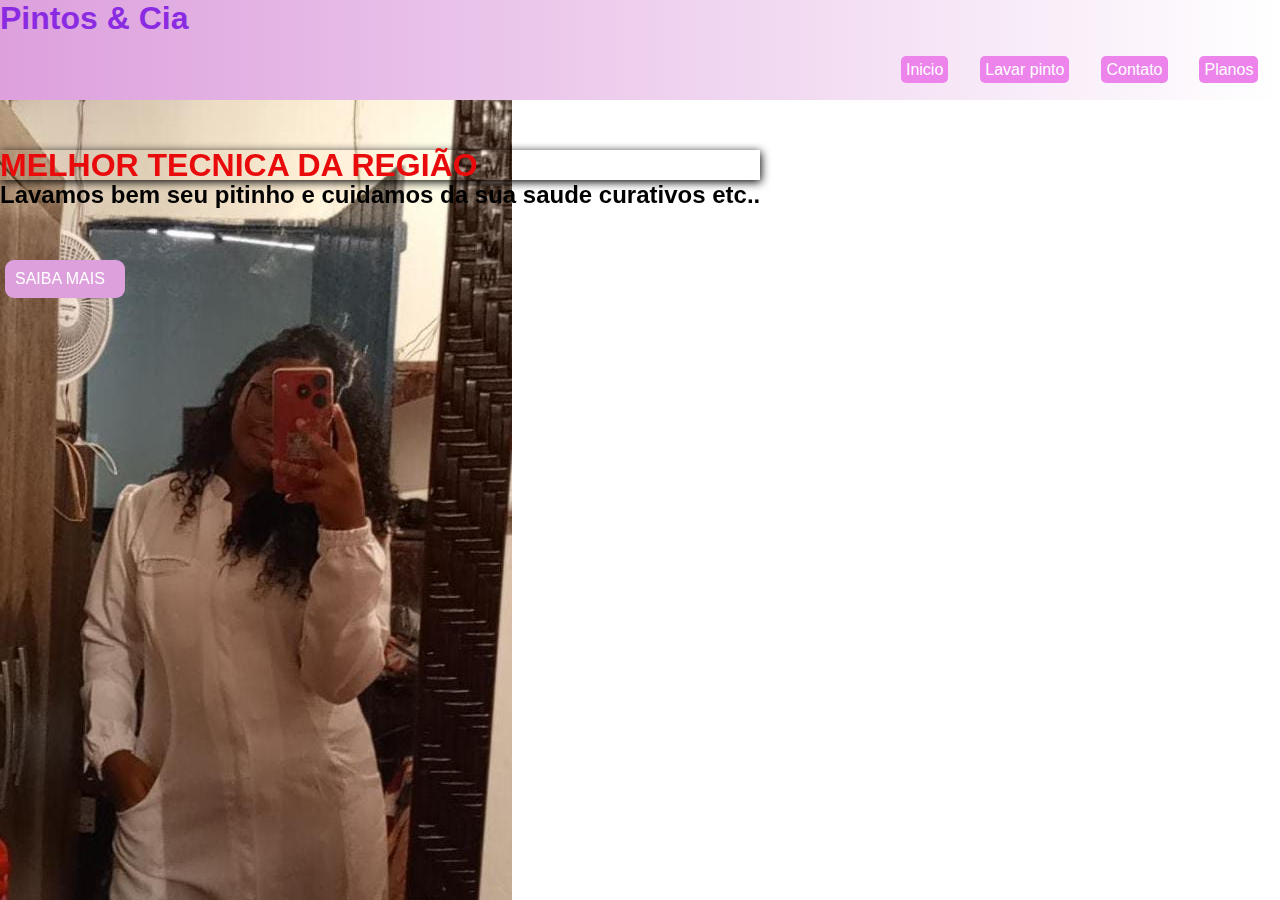
<file: index.html>
<!DOCTYPE html>
<html lang="pt-br">
<head>
    <meta charset="UTF-8">
    <meta name="viewport" content="width=device-width, initial-scale=1.0">
    <title>Doctor Raissa</title>
    <link rel="stylesheet" href="style.css">
</head>
<body>
    <header class="cabeçario">
        <h1>Pintos & Cia</h1>
        <ul class="ul">
            <li><a href="index.html" class="btn">Inicio</a></li>
            <li><a href="" class="btn">Lavar pinto</a></li>
            <li><a href="" class="btn">Contato</a></li>
            <li><a href="planos.html" class="btn">Planos</a></li>
            
        </ul>

    </header>
    <main>
        <article>
            <h1>Melhor tecnica da região</h1>
            <h2 >Lavamos bem seu pitinho e cuidamos da sua saude curativos etc..</h2>
    

        </article>
       
        <aside>
            <p class="btn-saiba"><a href="">SAIBA MAIS</a></p>
        </aside>
    </main>
    
</body>
</html>
</file>
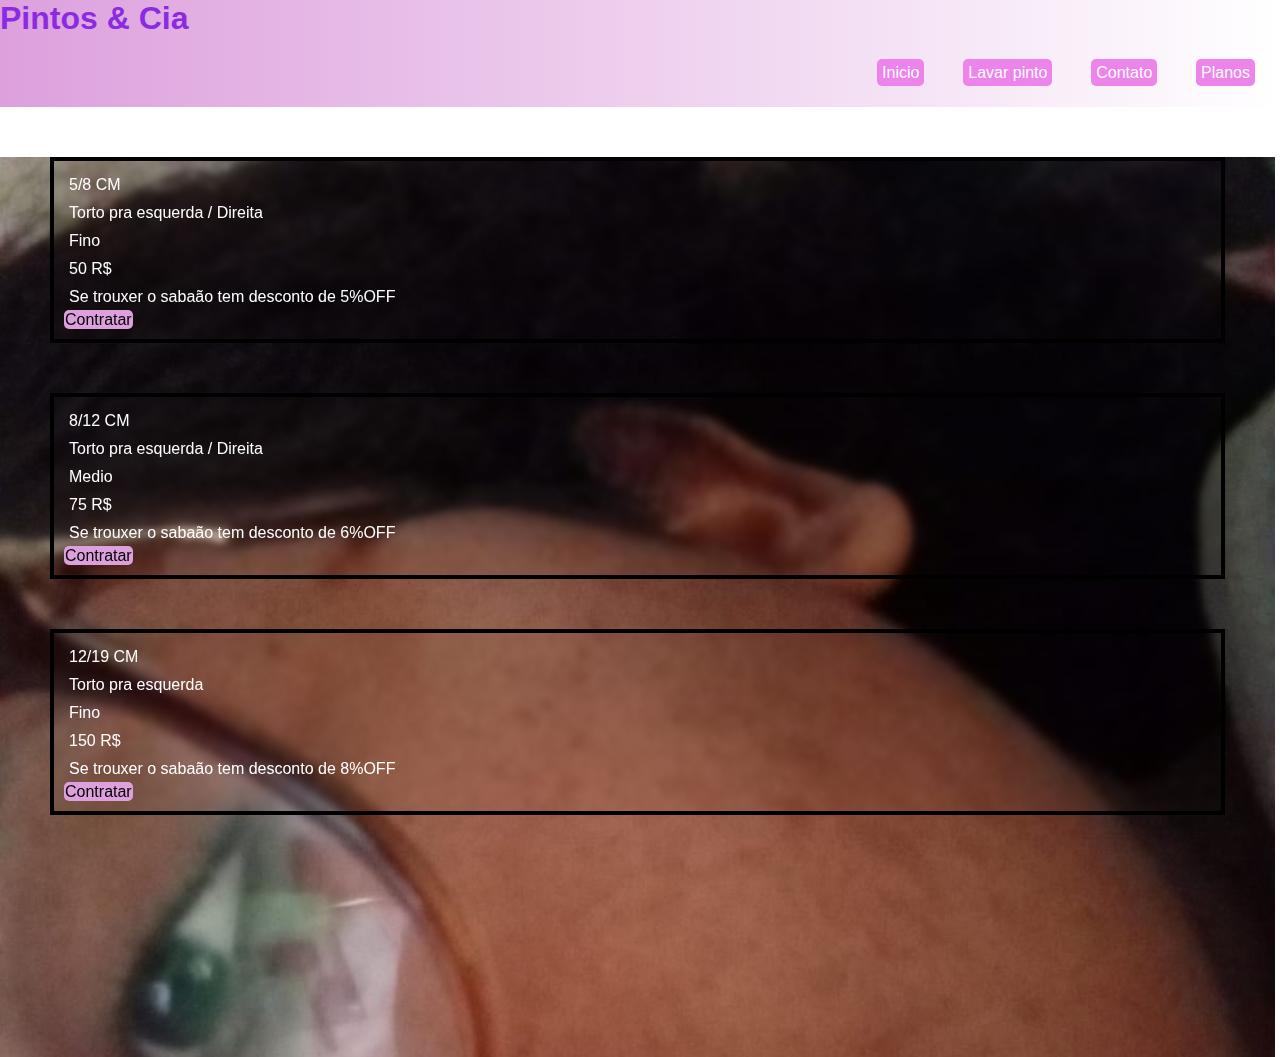
<file: planos.html>
<!DOCTYPE html>
<html lang="pt-br">
<head>
    <meta charset="UTF-8">
    <meta name="viewport" content="width=device-width, initial-scale=1.0">
    <link rel="stylesheet" href="plans.css">
    <title>Document</title>
</head>
<body>
    <header class="cabeçario">
        <h1>Pintos & Cia</h1>
        <ul class="ul">
            <li><a href="index.html" class="btn">Inicio</a></li>
            <li><a href="" class="btn">Lavar pinto</a></li>
            <li><a href="" class="btn">Contato</a></li>
            <li><a href="" class="btn">Planos</a></li>
            
        </ul>

    </header>
    <main>
        <div class="card">
            <div class="bloco">
                <ul>
                    <li>5/8 CM</li>
                    <li>Torto pra esquerda / Direita</li>
                    <li>Fino</li>
                    <li>50 R$</li>
                    <li>Se trouxer o sabaão tem desconto de 5%OFF</li>
                </ul>
                <p><a href="https://wa.link/7jdroh" class="btnn">Contratar</a></p>

            </div>
            
          
        </div>

        <div class="card">
            <div class="bloco">
                <ul>
                    <li>8/12 CM</li>
                    <li>Torto pra esquerda / Direita</li>
                    <li>Medio</li>
                    <li>75 R$</li>
                    <li>Se trouxer o sabaão tem desconto de 6%OFF</li>
                </ul>
                <p><a href="https://wa.link/7jdroh" class="btnn">Contratar</a></p>

            </div>
        </div>


            <div class="card">
                <div class="bloco">
                    <ul>
                        <li>12/19 CM</li>
                        <li>Torto pra esquerda</li>
                        <li>Fino</li>
                        <li>150 R$</li>
                        <li>Se trouxer o sabaão tem desconto de 8%OFF</li>
                    </ul>
                    <p><a href="https://wa.link/7jdroh" class="btnn">Contratar</a></p>
    
                </div>
    </main>
    
</body>
</html>
</file>
<file: style.css>
@keyframes pulse{
  
    
        0%{
            color: rgb(177, 89, 169);
            
    
        }
        8%{
            color: rgb(92, 60, 92);
            
        }
        16%{
            color: rgb(216, 72, 216);
        }
        22%{
            color: palevioletred;
        }
        33%{
            color:purple ;
        }
        43%{
            color: rgb(163, 92, 163);
        }
    
        
    }
    @keyframes pulse1 {
        from {
            transform: translateY(1vh);
            background-color: red;
            filter: brightness(75%);
          }
          to {
            transform: translateY(0);
            background-color: orange;
        
    }
}



*{
    margin: 0;
    padding: 0;
    font-family: sans-serif;
}


.cabeçario{
    
    background:linear-gradient(to right, plum, white);
   
  
    
}
header h1{
    color: blueviolet;
   animation-name: pulse;
   animation-duration: 1s;
   animation-iteration-count: infinite;
   animation-direction: alternate-reverse;
   animation-timing-function: ease-in-out;
}
.ul{
    
    display: flex;
    align-items: center;
    gap: 1.8em;
    padding: 22px 20px 20px 10px;
    
    text-decoration: none;
    justify-content: flex-end;
    
    
    
}

li{
   padding: 0.1em;
   list-style: none;
   
   
  
}
a{
    color: white;
    
    text-decoration: none;

}
main{
    
    position: fixed;
   height: 90vh;
    background:url(fotos/background.jpeg);
    background-repeat: no-repeat;
}
article{
    margin-top: 50px;
    line-height: 30px;
}
article h1{
    color: rgb(233, 11, 11);
    box-shadow: 1px 2px 10px  black;
    text-transform: uppercase;
}

.btn{
    background-color:rgb(236, 132, 236);
    padding: 5px;
    border-radius: 5px;
}
.btn:hover{
    background-color: rgb(238, 40, 238);
    color: black;
}
.btn-saiba{
    margin-top: 50px;
    background-color: plum;
    width: 100px;
    padding: 10px;
    margin-left: 5px;
    border-radius: 9px;
    animation-name: pulse1;
   animation-duration: 1s;
   animation-iteration-count: infinite;
   animation-direction: alternate-reverse;
   animation-timing-function: ease-in-out;
}
</file>
<file: plans.css>
@keyframes pulse{
  
    
    0%{
        color: rgb(177, 89, 169);
        

    }
    8%{
        color: rgb(92, 60, 92);
        
    }
    16%{
        color: rgb(216, 72, 216);
    }
    22%{
        color: palevioletred;
    }
    33%{
        color:purple ;
    }
    43%{
        color: rgb(163, 92, 163);
    }

    
}
@keyframes pulse1 {
    from {
        transform: translateY(1vh);
        background-color: red;
        filter: brightness(75%);
      }
      to {
        transform: translateY(0);
        background-color: orange;
    
}
}

*{
    margin: 0;
    padding: 0;
    font-family: sans-serif;
    box-sizing: border-box;
}

body{
    
}
.cabeçario{
    
    background:linear-gradient(to right, plum, white);
   
  
    
}
header h1{
    color: blueviolet;
   animation-name: pulse;
   animation-duration: 1s;
   animation-iteration-count: infinite;
   animation-direction: alternate-reverse;
   animation-timing-function: ease-in-out;
}
.ul{
    
    display: flex;
    align-items: center;
    gap: 1.8em;
    padding: 22px 20px 20px 10px;
    
    text-decoration: none;
    justify-content: flex-end;
    
    
    
}

li{
   padding: 0.1em;
   list-style: none;
   
   
  
}
a{
    color: white;
    
    text-decoration: none;

}


main{
    margin-right: 5px;
    
   min-height: 900px;
     background:url(fotos/plansback.jpeg);
     background-repeat: no-repeat;
     background-size: cover;
    
    
}
li{
    color: white;
    padding: 5px;
}
.card{
    margin: 50px;
    border: 4px solid black;
    
    backdrop-filter:blur(2px) ;
}
.bloco{
    margin: 10px;
    
    
}
.btnn{
  
    background-color: plum;
    color: black;
    padding: 1px;
    border-radius: 5px;
}
.btn{
    background-color:rgb(236, 132, 236);
    padding: 5px;
    border-radius: 5px;
}
.btn:hover{
    background-color: rgb(238, 40, 238);
    color: black;
}
.btn-saiba{
    margin-top: 50px;
    background-color: plum;
    width: 100px;
    padding: 10px;
    margin-left: 5px;
    border-radius: 9px;
    animation-name: pulse1;
   animation-duration: 1s;
   animation-iteration-count: infinite;
   animation-direction: alternate-reverse;
   animation-timing-function: ease-in-out;
}
</file>
